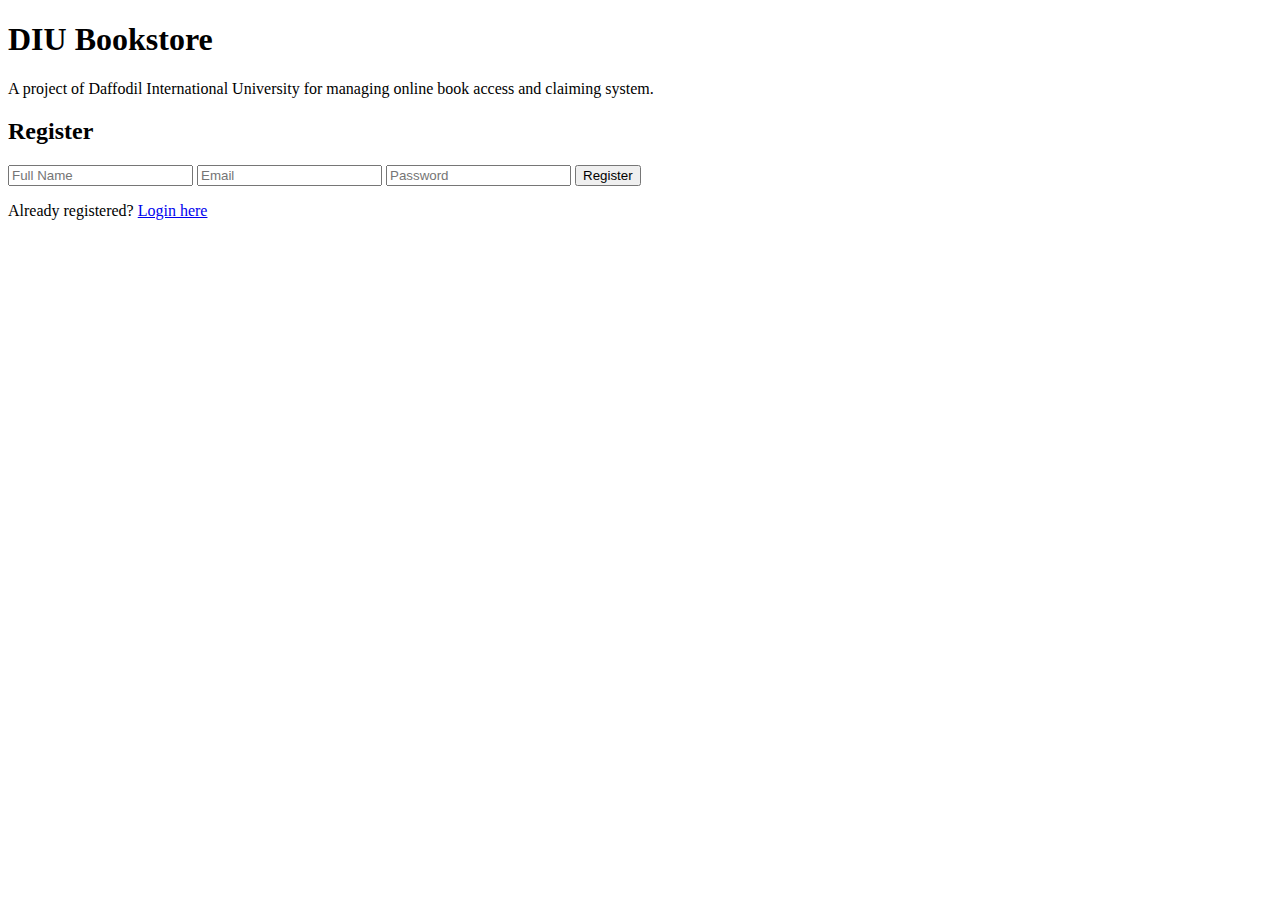
<file: index.html>
<!DOCTYPE html>
<html lang="en">
<head>
  <meta charset="UTF-8" />
  <meta name="viewport" content="width=device-width, initial-scale=1.0"/>
  <title>Register - DIU Bookstore</title>
  <link rel="stylesheet" href="css/styles.css">
</head>
<body>
  <h1>DIU Bookstore</h1>
  <p class="desc">A project of Daffodil International University for managing online book access and claiming system.</p>

  <div class="container">
    <h2>Register</h2>
    <form id="registerForm">
      <input type="text" id="regName" placeholder="Full Name" required />
      <input type="email" id="regEmail" placeholder="Email" required />
      <input type="password" id="regPassword" placeholder="Password" required />
      <button type="submit">Register</button>
    </form>
    <p>Already registered? <a href="login.html">Login here</a></p>
  </div>

  <script src="js/auth.js"></script>
</body>
</html>
</file>
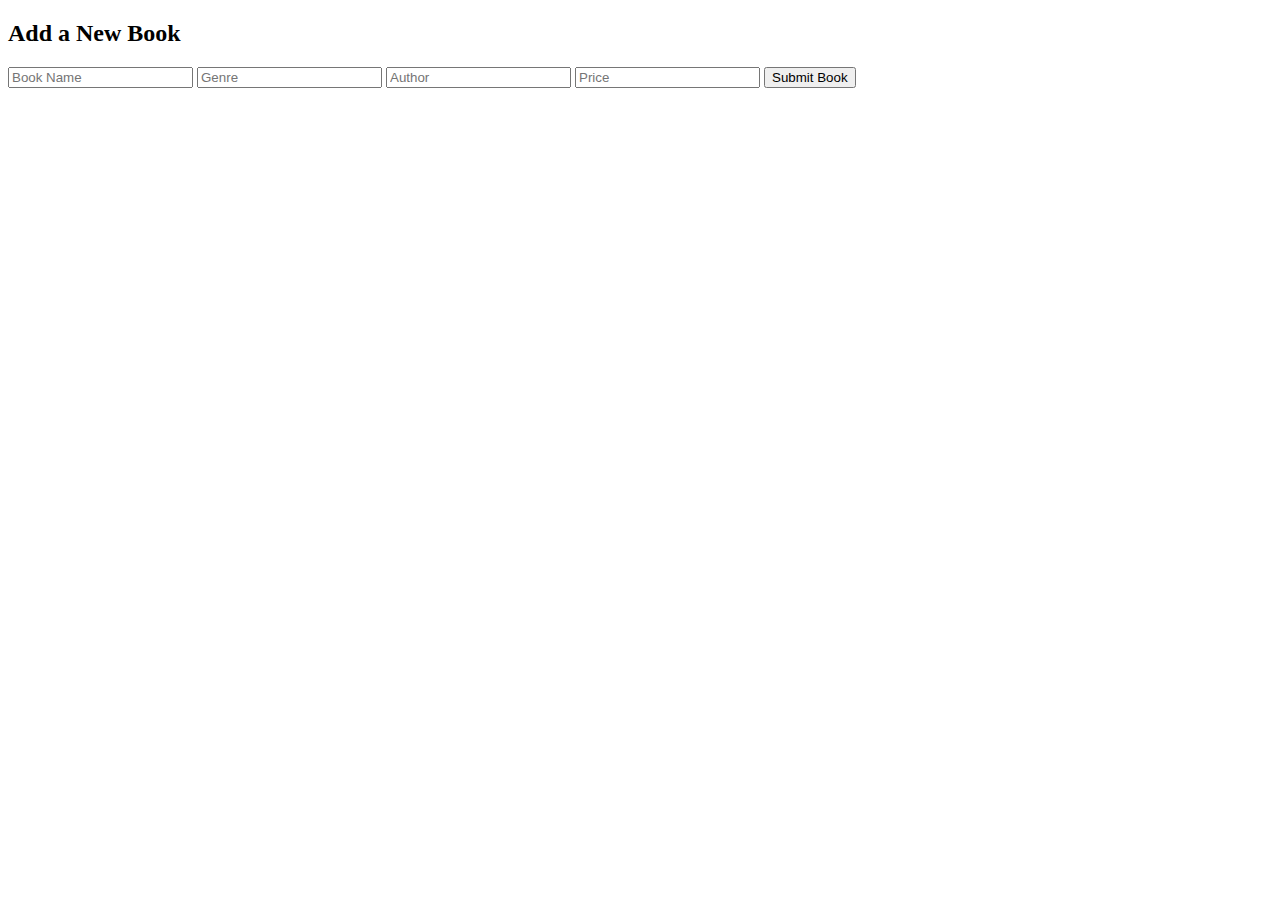
<file: add_book.html>
<!DOCTYPE html>
<html lang="en">
<head>
  <meta charset="UTF-8" />
  <meta name="viewport" content="width=device-width, initial-scale=1.0"/>
  <title>Add Book - DIU Bookstore</title>
  <link rel="stylesheet" href="css/styles.css">
</head>
<body>
  <div class="container">
    <h2>Add a New Book</h2>
    <form id="addBookForm">
      <input type="text" id="bookName" placeholder="Book Name" required />
      <input type="text" id="bookGenre" placeholder="Genre" required />
      <input type="text" id="bookAuthor" placeholder="Author" required />
      <input type="number" id="bookPrice" placeholder="Price" required />
      <button type="submit">Submit Book</button>
    </form>
  </div>

  <script src="js/books.js"></script>
</body>
</html>
</file>
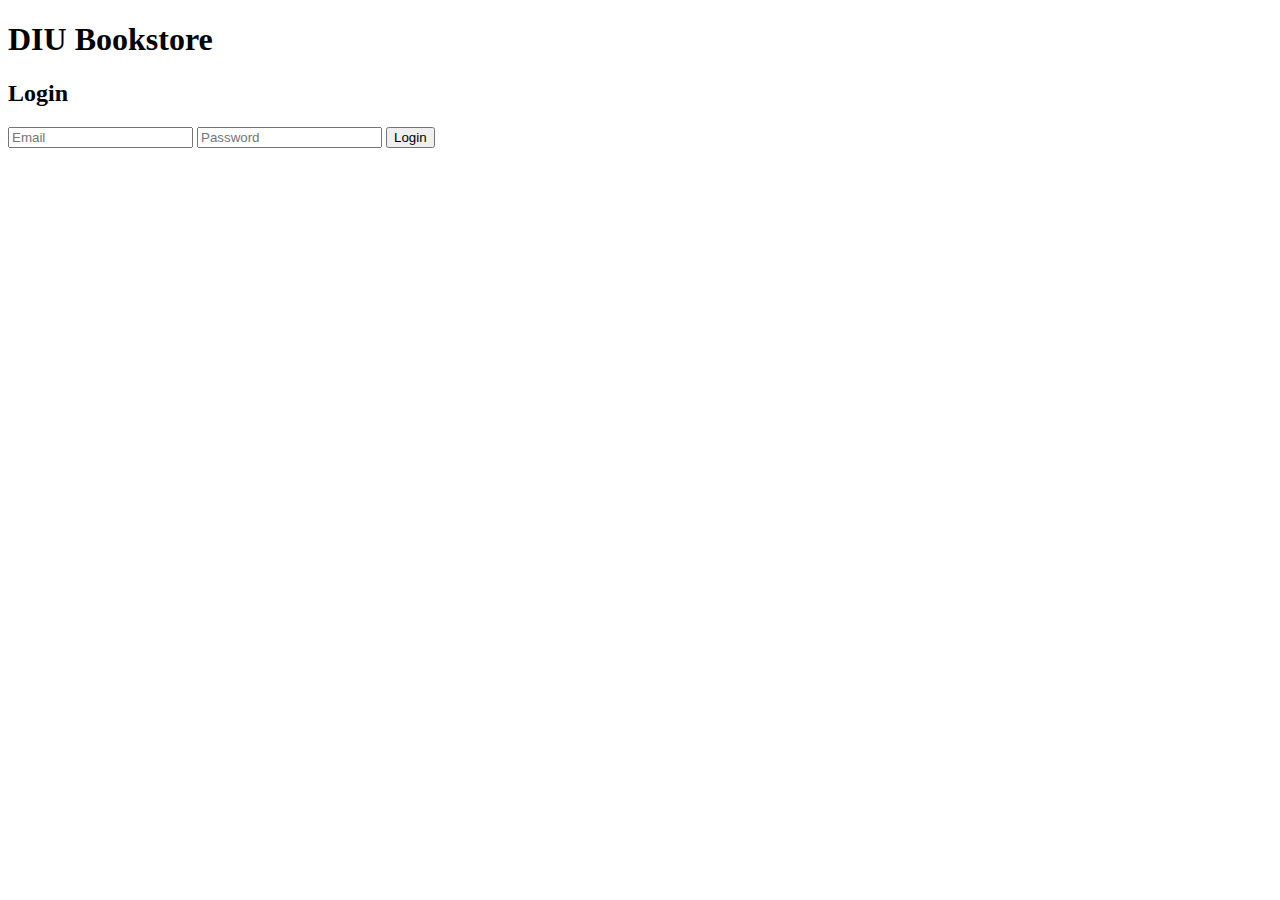
<file: dashboard.html>
<!DOCTYPE html>
<html lang="en">
<head>
  <meta charset="UTF-8" />
  <meta name="viewport" content="width=device-width, initial-scale=1.0"/>
  <title>Dashboard - DIU Bookstore</title>
  <link rel="stylesheet" href="css/styles.css">
</head>
<body>
  <nav>
    <div id="nav-username"></div>
    <div class="center">DIU Bookstore</div>
    <div class="right">
      <button onclick="window.location.href='add_book.html'">Add Book</button>
      <input type="text" id="searchInput" placeholder="Search by name">
    </div>
  </nav>

  <div class="container">
    <h2>Available Books</h2>
    <div id="bookList"></div>
  </div>

  <script src="js/utils.js"></script>
  <script src="js/books.js"></script>
</body>
</html>
</file>
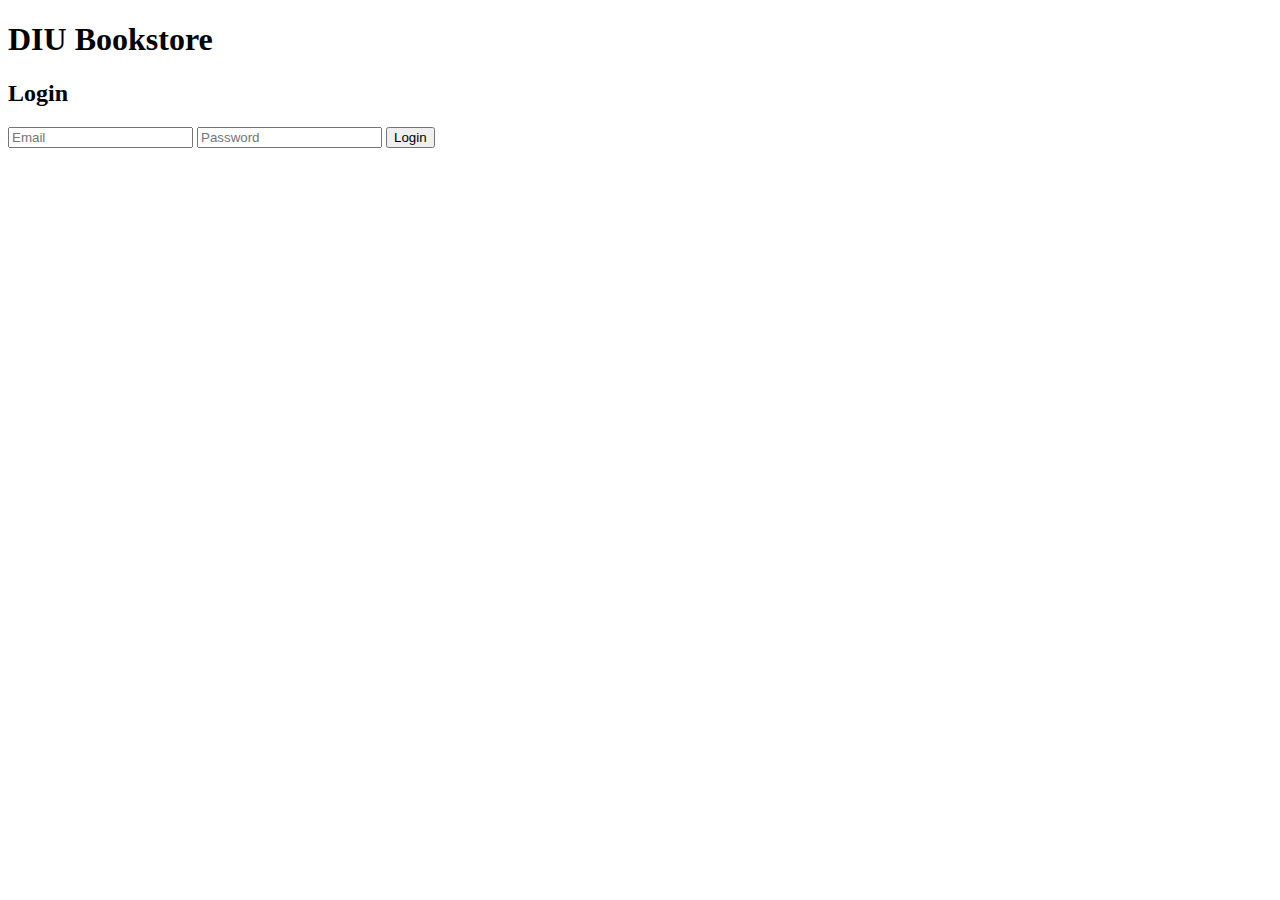
<file: login.html>
<!DOCTYPE html>
<html lang="en">
<head>
  <meta charset="UTF-8" />
  <meta name="viewport" content="width=device-width, initial-scale=1.0"/>
  <title>Login - DIU Bookstore</title>
  <link rel="stylesheet" href="css/styles.css">
</head>
<body>
  <h1>DIU Bookstore</h1>

  <div class="container">
    <h2>Login</h2>
    <form id="loginForm">
      <input type="email" id="loginEmail" placeholder="Email" required />
      <input type="password" id="loginPassword" placeholder="Password" required />
      <button type="submit">Login</button>
    </form>
  </div>

  <script src="js/auth.js"></script>
</body>
</html>
</file>
<file: css/styles.css>
body {

  font-family: sans-serif;

  margin: 0;

  padding: 0;

  min-height: 100vh;

  background-image: url('../assets/bg.jpg');  /* Make sure this image exists */

  background-size: cover;

  background-position: center;

  background-repeat: no-repeat;

  background-attachment: fixed;

  color: #222;

}



h1 {

  text-align: center;

  margin-top: 20px;

  color: #fff;

  text-shadow: 1px 1px 3px #000;

}



.desc {

  text-align: center;

  margin-bottom: 20px;

  color: #eee;

  text-shadow: 1px 1px 2px #000;

}



.container {

  max-width: 400px;

  margin: 30px auto;

  padding: 20px;

  background: rgba(255, 255, 255, 0.9);

  border-radius: 8px;

  box-shadow: 0 0 15px rgba(0, 0, 0, 0.3);

}



input, button {

  display: block;

  width: 100%;

  margin: 10px 0;

  padding: 10px;

  border-radius: 5px;

  border: 1px solid #ccc;

}



button {

  background-color: #00529b;

  color: white;

  font-weight: bold;

  cursor: pointer;

  transition: background 0.3s;

}



button:hover {

  background-color: #003f7d;

}



nav {

  background: rgba(0, 82, 155, 0.95);

  color: white;

  padding: 10px;

  display: flex;

  justify-content: space-between;

  align-items: center;

  position: sticky;

  top: 0;

  z-index: 1000;

}



nav .center {

  font-size: 1.5em;

  font-weight: bold;

}



nav .right {

  display: flex;

  gap: 10px;

}



nav .right input {

  padding: 5px;

  border-radius: 5px;

  border: none;

}



#bookList .book {

  background: rgba(255, 255, 255, 0.9);

  padding: 10px;

  margin: 10px 0;

  border-left: 5px solid #00529b;

  border-radius: 5px;

  box-shadow: 0 2px 5px rgba(0,0,0,0.1);

}
</file>
